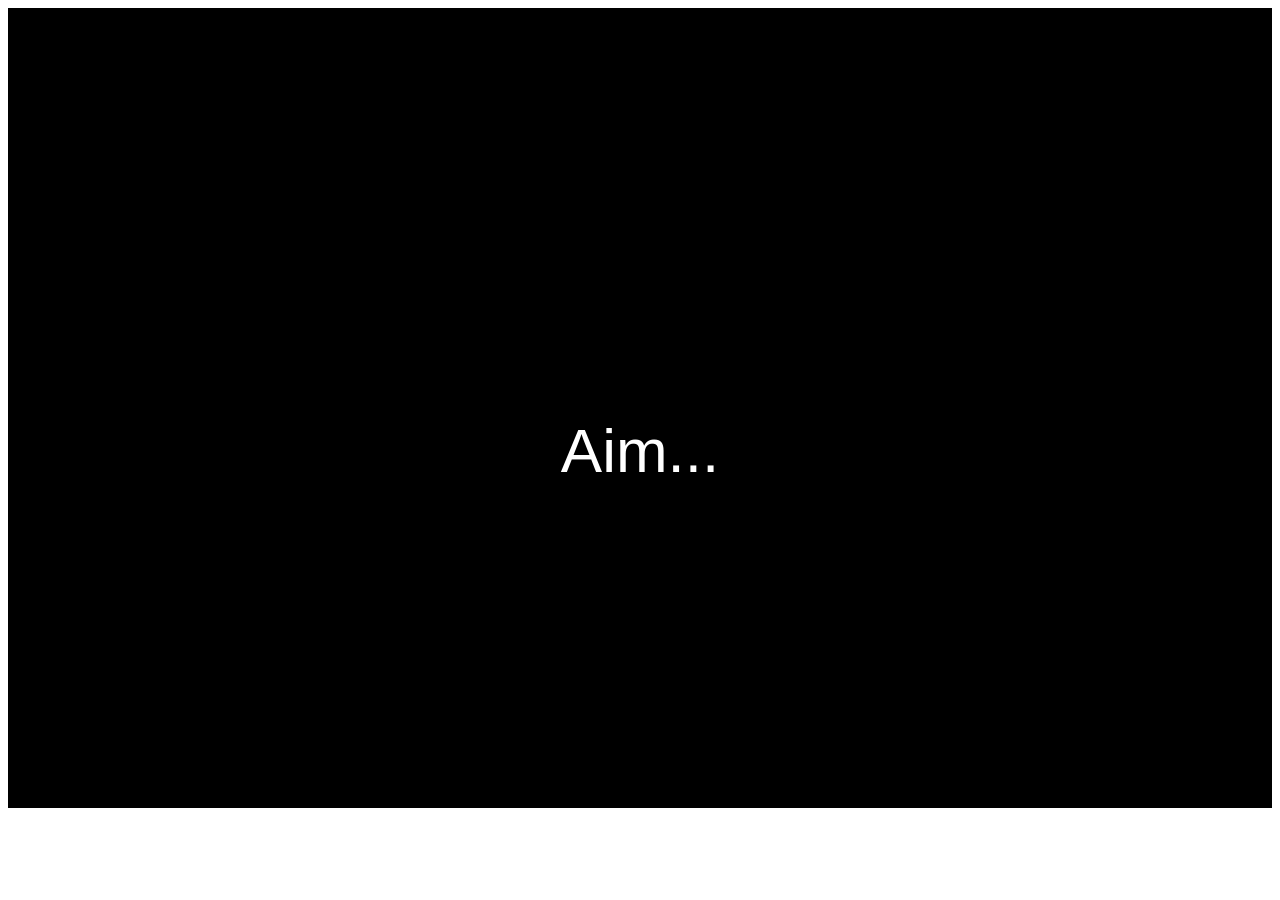
<file: game.html>
<!DOCTYPE html>
<html lang="en">
<head>
  <meta charset="UTF-8" />
  <meta name="viewport" content="width=device-width, initial-scale=1.0" />
  <title>Crosshair Effect</title>
  <style>
   
    #cont {
      position: relative;
      height: 800px;
      background-color: black;
    }
    .cursor {
      position: absolute;
      top: 0;
      left: 0;
      width: 100%;
      height: 100%;
      pointer-events: none;
      z-index: 10000;
    }
    .line-horizontal,
    .line-vertical {
      position: absolute;
      background: white;
      pointer-events: none;
      opacity: 0;
    }
    .line-horizontal {
      width: 100%;
      height: 1px;
      transform: translateY(50%);
    }
    .line-vertical {
      height: 100%;
      width: 1px;
      transform: translateX(50%);
    }

    #crosshair-text {
      position: absolute;
      top: 50%;
      left: 50%;
      transform: translate(-50%, -50%);
      font-size: 62px;
      color: white;
      font-family: sans-serif;
      pointer-events: none;
      z-index: 10001;
      transition: 0.3s ease;
    }

    #hover-target {
      pointer-events: auto;
      cursor: pointer;
    }
  </style>
</head>
<body>
  <div id="cont"></div>
  <div id="crosshair-text"><span id="hover-target">Aim...</div>

  <script src="https://cdnjs.cloudflare.com/ajax/libs/gsap/3.12.2/gsap.min.js"></script>
  <script>
    const container = document.getElementById('cont');

    const cursor = document.createElement('div');
    cursor.className = 'cursor';

    const svg = document.createElementNS('http://www.w3.org/2000/svg', 'svg');
    svg.setAttribute('width', '100%');
    svg.setAttribute('height', '100%');
    svg.style.position = 'absolute';
    svg.style.top = 0;
    svg.style.left = 0;

    const defs = document.createElementNS('http://www.w3.org/2000/svg', 'defs');
    const filterX = document.createElementNS('http://www.w3.org/2000/svg', 'filter');
    filterX.setAttribute('id', 'filter-noise-x');
    const turbulenceX = document.createElementNS('http://www.w3.org/2000/svg', 'feTurbulence');
    turbulenceX.setAttribute('type', 'fractalNoise');
    turbulenceX.setAttribute('baseFrequency', '0.000001');
    turbulenceX.setAttribute('numOctaves', '1');
    const dispX = document.createElementNS('http://www.w3.org/2000/svg', 'feDisplacementMap');
    dispX.setAttribute('in', 'SourceGraphic');
    dispX.setAttribute('scale', '40');
    filterX.appendChild(turbulenceX);
    filterX.appendChild(dispX);

    const filterY = filterX.cloneNode(true);
    filterY.setAttribute('id', 'filter-noise-y');

    defs.appendChild(filterX);
    defs.appendChild(filterY);
    svg.appendChild(defs);

    const hLine = document.createElement('div');
    hLine.className = 'line-horizontal';
    const vLine = document.createElement('div');
    vLine.className = 'line-vertical';

    cursor.appendChild(svg);
    cursor.appendChild(hLine);
    cursor.appendChild(vLine);
    container.appendChild(cursor);

    let mouse = { x: 0, y: 0 };

    const getMousePos = (e, container) => {
      const bounds = container.getBoundingClientRect();
      return {
        x: e.clientX - bounds.left,
        y: e.clientY - bounds.top,
      };
    };

    const lerp = (a, b, n) => (1 - n) * a + n * b;

    const renderedStyles = {
      tx: { previous: 0, current: 0, amt: 0.15 },
      ty: { previous: 0, current: 0, amt: 0.15 },
    };

    const primitiveValues = { turbulence: 0 };

    const tl = gsap.timeline({
      paused: true,
      onStart: () => {
        hLine.style.filter = 'url(#filter-noise-x)';
        vLine.style.filter = 'url(#filter-noise-y)';
      },
      onUpdate: () => {
        turbulenceX.setAttribute('baseFrequency', primitiveValues.turbulence);
        turbulenceY.setAttribute('baseFrequency', primitiveValues.turbulence);
      },
      onComplete: () => {
        hLine.style.filter = 'none';
        vLine.style.filter = 'none';
      },
    }).to(primitiveValues, {
      duration: 0.5,
      ease: 'power1',
      startAt: { turbulence: 1 },
      turbulence: 0,
    });

    const crosshairText = document.getElementById('crosshair-text');
    const hoverTarget = document.getElementById('hover-target');
    console.log('Hover target:', hoverTarget);

    let messageIndex = 0;

    const render = () => {
      renderedStyles.tx.current = mouse.x;
      renderedStyles.ty.current = mouse.y;
      for (let key in renderedStyles) {
        const style = renderedStyles[key];
        style.previous = lerp(style.previous, style.current, style.amt);
      }
      gsap.set(vLine, { x: renderedStyles.tx.previous });
      gsap.set(hLine, { y: renderedStyles.ty.previous });
      requestAnimationFrame(render);
    };

    // Track mouse position and show crosshair lines
    container.addEventListener('mousemove', (e) => {
      mouse = getMousePos(e, container);
      gsap.to([hLine, vLine], { opacity: 1, duration: 0.9, ease: 'power3.out' });
    });

    if (hoverTarget) {
      hoverTarget.addEventListener('mouseenter', () => {
        tl.restart();
        hoverTarget.textContent = 'Shoot!';
      });

    hoverTarget.addEventListener('mouseleave', () => {
      tl.progress(1).kill();
      hoverTarget.textContent = 'Aim.. and..';
    });

    hoverTarget.addEventListener('click', () => {
      window.location.href = 'contact.html'; // Replace with your desired URL or path
    });

    container.addEventListener('click', (e) => {
      const target = e.target;
      if (target !== hoverTarget) {
        const messages = [
          'Haha, you missed!',
'You can’t shoot, can you?',
'Try again, sharpshooter!',
'That’s not even close!',
'Keep practicing!',
'You missed by a mile!',
'Aim better next time!',
'Was that even a shot?',
'Your aim needs a GPS!',
'Are you even trying?',
'Maybe glasses would help!',
'Legend says that shot is still flying...',
'That was adorable!',
'Good effort... not!',
'Shooting air, are we?',
'Were you aiming at the sky?',
'Try moving your hand, not your hopes!',
'I’ve seen better aim from a potato!',
'That’s one way to miss everything!',
'Nice try... not!',
  'Was that even a shot?',
  'You call that aim?',
  'Missed!',
  'So close! (Not really)',
  'Epic miss, my friend.',
  'Nope!',
  'Oof!',
  'Swing and miss!',
  'Still warming up?',
  'You blinked, right?',
  'That was wild...',
  'Try harder!',
  'Try using both eyes!',
  'Your aim is on vacation.',
  'Classic misfire!',
  'Where were you aiming?',
  'You hit... nothing!',
  'Need a map to aim?',
  'You almost hit the air!',
  'Oopsie daisy!',
  'Practice makes... well, try again.',
  'Let’s pretend that didn’t happen.',
  'Reload your skills!',
  'Cursor gave up.',
  
  'Wrong way!',
  'Shoot again!',
  'You good?',
  'Seriously?',
  'Bruh...',
  'Yikes!',
  'Sad shot.'
        ];
        const currentMessage = messages[messageIndex];
        messageIndex = (messageIndex + 1) % messages.length;

        const msgEl = document.createElement('div');
        msgEl.textContent = currentMessage;
        msgEl.style.position = 'absolute';
        msgEl.style.left = `${e.clientX}px`;
        msgEl.style.top = `${e.clientY}px`;
        msgEl.style.transform = 'translate(-50%, -50%)';
        msgEl.style.color = 'white';
        msgEl.style.fontSize = '20px';
        msgEl.style.fontFamily = 'sans-serif';
        msgEl.style.pointerEvents = 'none';
        msgEl.style.zIndex = '10002';
        msgEl.style.opacity = '0';
        msgEl.style.transition = 'opacity 1.5s ease';
        container.appendChild(msgEl);

        // Trigger fade-in
        requestAnimationFrame(() => {
          msgEl.style.opacity = '1';
        });

        // Trigger fade-out after 3.5 seconds
        setTimeout(() => {
          msgEl.style.opacity = '0';
        }, 1200);

        // Remove after fade-out completes (1.5s transition, so after 5s total)
        setTimeout(() => {
          msgEl.remove();
        }, 2000);
      }
    });
    }

    requestAnimationFrame(render);
  </script>
</body>
</html>
</file>
